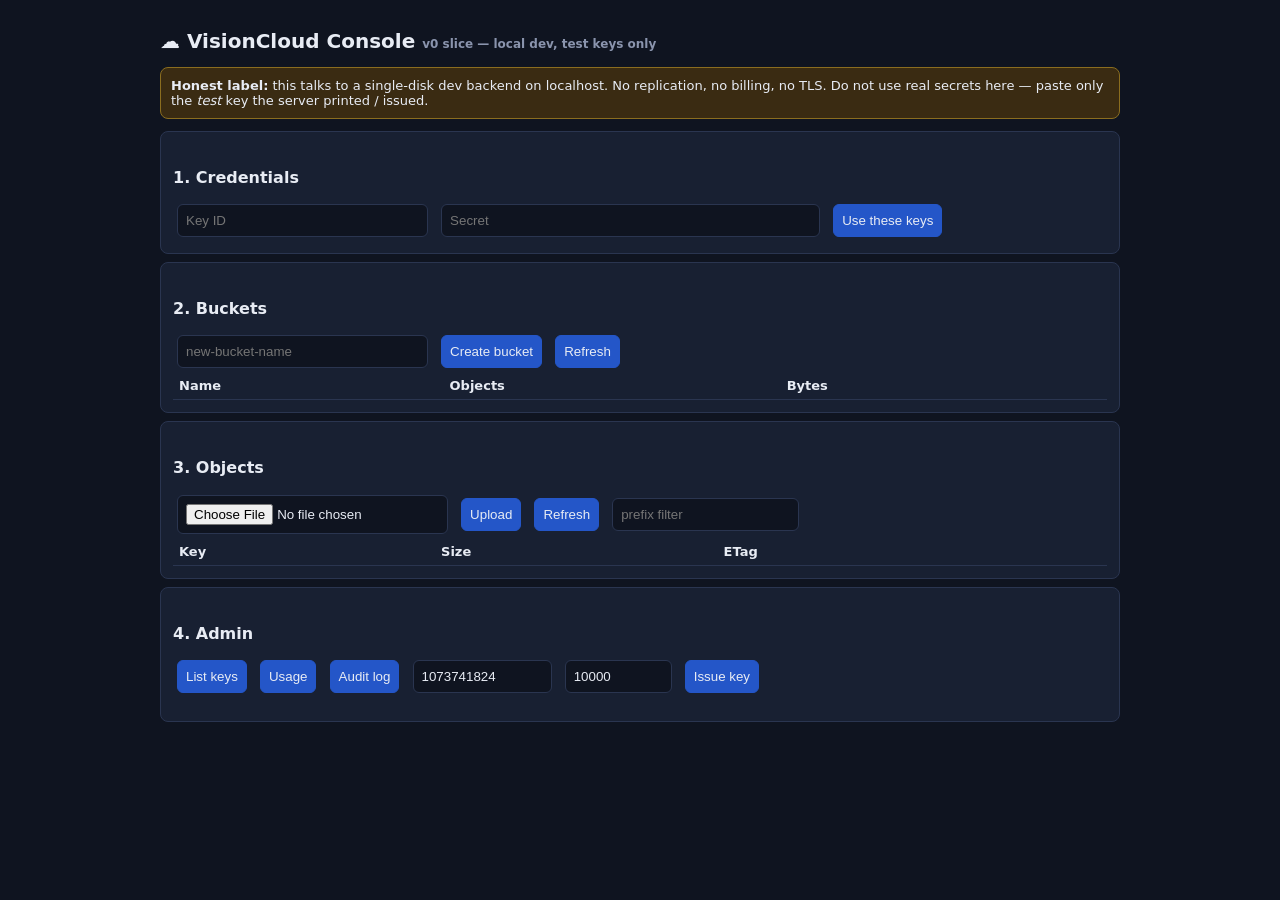
<file: vision-cloud/slice/console/index.html>
<!DOCTYPE html>
<html lang="en">
<head>
<meta charset="utf-8">
<meta name="viewport" content="width=device-width, initial-scale=1">
<title>VisionCloud Console — v0 slice</title>
<style>
  body{font-family:system-ui,sans-serif;max-width:960px;margin:0 auto;padding:16px;background:#0f1420;color:#e8ecf4}
  h1{font-size:20px} h2{font-size:16px;margin-top:24px}
  .card{background:#182032;border:1px solid #2a3550;border-radius:8px;padding:12px;margin:8px 0}
  input,button{padding:8px;margin:4px;border-radius:6px;border:1px solid #2a3550;background:#0f1420;color:#e8ecf4}
  button{cursor:pointer;background:#2456c8;border-color:#2456c8} button:hover{background:#1b44a5}
  button.danger{background:#8c2b2b;border-color:#8c2b2b}
  table{width:100%;border-collapse:collapse;font-size:13px} td,th{border-bottom:1px solid #2a3550;padding:6px;text-align:left}
  code{font-size:12px;word-break:break-all} .muted{color:#8a94ad;font-size:12px}
  .warn{background:#3a2b12;border:1px solid #8a6d1f;border-radius:8px;padding:10px;margin:12px 0;font-size:13px}
</style>
</head>
<body>
<h1>☁️ VisionCloud Console <span class="muted">v0 slice — local dev, test keys only</span></h1>
<div class="warn"><b>Honest label:</b> this talks to a single-disk dev backend on localhost.
No replication, no billing, no TLS. Do not use real secrets here — paste only the
<em>test</em> key the server printed / issued.</div>

<div class="card">
<h2>1. Credentials</h2>
<input id="keyId" placeholder="Key ID" size="28">
<input id="secret" type="password" placeholder="Secret" size="44">
<button onclick="saveCreds()">Use these keys</button>
<span id="credState" class="muted"></span>
</div>

<div class="card">
<h2>2. Buckets</h2>
<input id="newBucket" placeholder="new-bucket-name" size="28">
<button onclick="createBucket()">Create bucket</button>
<button onclick="listBuckets()">Refresh</button>
<table id="buckets"><tr><th>Name</th><th>Objects</th><th>Bytes</th><th></th></tr></table>
</div>

<div class="card">
<h2>3. Objects <span id="curBucket" class="muted"></span></h2>
<input type="file" id="fileInput">
<button onclick="upload()">Upload</button>
<button onclick="listObjects()">Refresh</button>
<input id="prefix" placeholder="prefix filter" size="20">
<table id="objects"><tr><th>Key</th><th>Size</th><th>ETag</th><th></th></tr></table>
</div>

<div class="card">
<h2>4. Admin</h2>
<button onclick="listKeys()">List keys</button>
<button onclick="showUsage()">Usage</button>
<button onclick="showAudit()">Audit log</button>
<input id="qBytes" placeholder="quota bytes" size="14" value="1073741824">
<input id="qReqs" placeholder="reqs/day" size="10" value="10000">
<button onclick="createKey()">Issue key</button>
<pre id="adminOut" class="muted"></pre>
</div>

<script>
const API = location.origin;
let KEY_ID = localStorage.getItem('vc_key') || '';
let SECRET = localStorage.getItem('vc_secret') || '';
keyId.value = KEY_ID; secret.value = SECRET;
if (KEY_ID) credState.textContent = 'using saved key: ' + KEY_ID;

function saveCreds(){ KEY_ID = keyId.value.trim(); SECRET = secret.value.trim();
  localStorage.setItem('vc_key', KEY_ID); localStorage.setItem('vc_secret', SECRET);
  credState.textContent = 'using key: ' + KEY_ID; }

async function sha256hex(buf){
  const d = await crypto.subtle.digest('SHA-256', buf); return hex(d); }
function hex(buf){ return [...new Uint8Array(buf)].map(b=>b.toString(16).padStart(2,'0')).join(''); }
async function hmacHex(secret, msg){
  const k = await crypto.subtle.importKey('raw', new TextEncoder().encode(secret),
    {name:'HMAC', hash:'SHA-256'}, false, ['sign']);
  return hex(await crypto.subtle.sign('HMAC', k, new TextEncoder().encode(msg))); }

async function sign(method, path, query, body){
  const enc = new TextEncoder();
  const bodyHash = await sha256hex(body || new Uint8Array());
  const qs = Object.keys(query).sort().map(k=>k+'='+query[k]).join('&');
  const date = String(Math.floor(Date.now()/1000));
  const canon = [method, path, qs, date, bodyHash].join('\n');
  const sig = await hmacHex(SECRET, 'VC-HMAC-SHA256\n' + canon);
  return { 'Authorization': 'VC-HMAC-SHA256 Credential='+KEY_ID+', Signature='+sig,
           'X-VC-Date': date };
}

async function call(method, rawPath, query={}, body=null, ctype=null){
  // rawPath is the UNENCODED path ("/bucket/some key"); the server verifies the
  // signature over the percent-DECODED path, so we sign rawPath and encode only
  // for the wire.
  const urlPath = rawPath.split('/').map(encodeURIComponent).join('/');
  const q = Object.keys(query).length ? '?' + new URLSearchParams(query).toString() : '';
  let raw = null;
  if (body instanceof Uint8Array) raw = body;
  else if (body) raw = new TextEncoder().encode(typeof body === 'string' ? body : JSON.stringify(body));
  const h2 = await sign(method, rawPath, query, raw);
  if (ctype) h2['Content-Type'] = ctype;
  const r = await fetch(API + urlPath + q, {method, headers: h2, body: raw});
  const txt = await r.text();
  let j = null; try { j = JSON.parse(txt); } catch(e){}
  if (!r.ok) throw new Error(r.status + ' ' + (j?.error?.code || txt.slice(0,120)));
  return j ?? txt;
}
const esc = s => String(s).replace(/[&<>"]/g, c=>({'&':'&amp;','<':'&lt;','>':'&gt;','"':'&quot;'}[c]));

let CUR = '';
async function listBuckets(){
  const j = await call('GET','/',{all:'1'}).catch(e=>{alert(e.message);return null;});
  if(!j) return;
  buckets.innerHTML = '<tr><th>Name</th><th>Objects</th><th>Bytes</th><th></th></tr>' +
    j.buckets.map(b=>`<tr><td><code>${esc(b.name)}</code></td><td>${b.objects}</td><td>${b.bytes}</td>
      <td><button onclick="openBucket('${esc(b.name)}')">Open</button>
      <button class="danger" onclick="delBucket('${esc(b.name)}')">Delete</button></td></tr>`).join('');
}
async function createBucket(){ const n = newBucket.value.trim(); if(!n) return;
  await call('PUT','/'+n).catch(e=>alert(e.message)); listBuckets(); }
async function delBucket(n){ if(!confirm('Delete bucket '+n+'? (must be empty)')) return;
  await call('DELETE','/'+n).catch(e=>alert(e.message));
  if (CUR===n){CUR='';curBucket.textContent='';objects.innerHTML='';} listBuckets(); }
async function openBucket(n){ CUR=n; curBucket.textContent='— '+n; listObjects(); }

async function listObjects(){
  if(!CUR){alert('open a bucket first');return;}
  const j = await call('GET','/'+CUR,{list:'',prefix:prefix.value,'max-keys':'200'})
    .catch(e=>{alert(e.message);return null;});
  if(!j) return;
  objects.innerHTML = '<tr><th>Key</th><th>Size</th><th>ETag</th><th></th></tr>' +
    j.objects.map(o=>`<tr><td><code>${esc(o.key)}</code></td><td>${o.size}</td>
      <td><code>${esc(o.etag.slice(0,12))}…</code></td>
      <td><button onclick="download('${esc(o.key)}')">Download</button>
      <button onclick="presign('${esc(o.key)}')">Presigned link</button>
      <button class="danger" onclick="delObj('${esc(o.key)}')">Delete</button></td></tr>`).join('')
    + (j.truncated ? '<tr><td colspan=4 class=muted>truncated…</td></tr>' : '');
}

async function upload(){
  const f = fileInput.files[0]; if(!f||!CUR){alert('pick a file and open a bucket');return;}
  const buf = new Uint8Array(await f.arrayBuffer());
    if (buf.length <= 8*1024*1024){
    await call('PUT', '/'+CUR+'/'+f.name, {}, buf, f.type||'application/octet-stream')
      .catch(e=>alert(e.message));
  } else {
    // multipart for large files, 5 MB parts
    const init = await call('POST','/'+CUR+'/'+f.name,{uploads:''}).catch(e=>{alert(e.message);return null;});
    if(!init) return;
    const uid = init.upload_id, PS = 5*1024*1024, parts = [];
    for(let i=0, n=1; i<buf.length; i+=PS, n++){
      const chunk = buf.slice(i, i+PS);
      const r = await call('PUT','/'+CUR+'/'+f.name,
        {partNumber:String(n), uploadId:uid}, chunk, 'application/octet-stream');
      parts.push({part_number:n, etag:r.etag});
    }
    await call('POST','/'+CUR+'/'+f.name,{uploadId:uid},{parts})
      .catch(e=>alert(e.message));
  }
  listObjects();
}
async function download(key){
  const q = { 'X-VC-Expires': String(Math.floor(Date.now()/1000)+3600), 'X-VC-KeyId': KEY_ID };
  q['X-VC-Signature'] = await hmacHex(SECRET, 'GET\n/'+CUR+'/'+key+'\n'+q['X-VC-Expires']);
  location.href = API + '/' + CUR + '/' + key.split('/').map(encodeURIComponent).join('/')
    + '?' + new URLSearchParams(q).toString();
}
async function presign(key){
  const q = { 'X-VC-Expires': String(Math.floor(Date.now()/1000)+3600), 'X-VC-KeyId': KEY_ID };
  q['X-VC-Signature'] = await hmacHex(SECRET, 'GET\n/'+CUR+'/'+key+'\n'+q['X-VC-Expires']);
  const url = API + '/' + CUR + '/' + key.split('/').map(encodeURIComponent).join('/')
    + '?' + new URLSearchParams(q).toString();
  await navigator.clipboard.writeText(url).catch(()=>{});
  alert('Presigned URL (1h) copied:\n'+url);
}
async function delObj(key){ if(!confirm('Delete '+key+'?')) return;
  await call('DELETE','/'+CUR+'/'+key)
    .catch(e=>alert(e.message)); listObjects(); }

async function listKeys(){ adminOut.textContent = JSON.stringify(
  await call('GET','/admin/keys').catch(e=>({error:e.message})), null, 1); }
async function showUsage(){ adminOut.textContent = JSON.stringify(
  await call('GET','/admin/usage').catch(e=>({error:e.message})), null, 1); }
async function showAudit(){ adminOut.textContent = JSON.stringify(
  await call('GET','/admin/audit',{limit:'20'}).catch(e=>({error:e.message})), null, 1); }
async function createKey(){
  const j = await call('POST','/admin/keys',{},
    {quota_bytes:parseInt(qBytes.value)||1073741824, quota_reqs_per_day:parseInt(qReqs.value)||10000})
    .catch(e=>{alert(e.message);return null;});
  if(j){ adminOut.textContent = 'ISSUED — copy the secret now (shown once):\n' + JSON.stringify(j, null, 1); }
}
listBuckets();
</script>
</body>
</html>
</file>
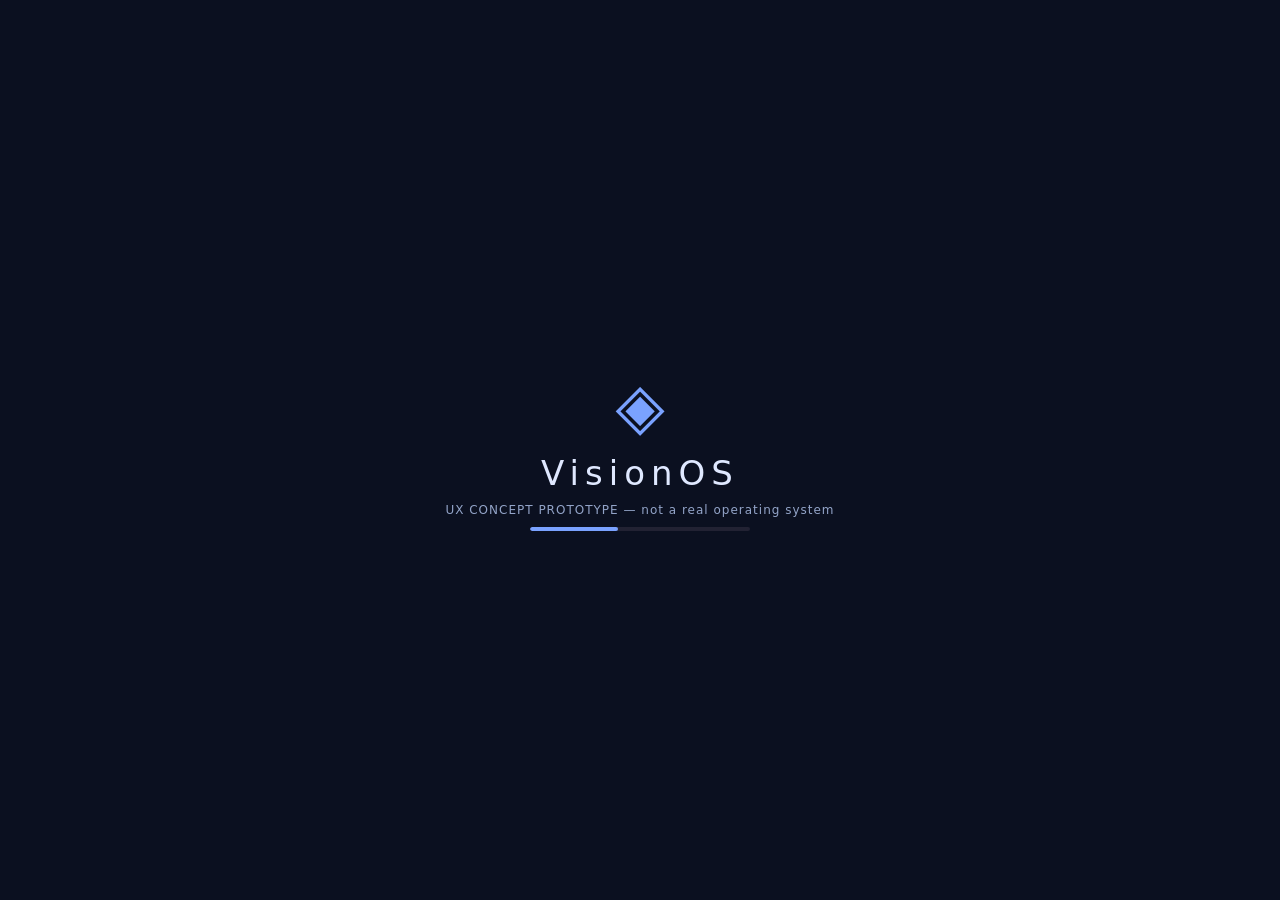
<file: vision-os/slice/desktop/index.html>
<!DOCTYPE html>
<html lang="en">
<head>
<meta charset="UTF-8">
<meta name="viewport" content="width=device-width, initial-scale=1.0">
<title>VisionOS — UX Concept Prototype</title>
<link rel="stylesheet" href="styles.css">
</head>
<body>
<!-- BOOT SCREEN -->
<div id="boot">
  <div class="boot-logo">◈</div>
  <div class="boot-name">VisionOS</div>
  <div class="boot-sub">UX CONCEPT PROTOTYPE — not a real operating system</div>
  <div class="boot-bar"><div class="boot-fill"></div></div>
</div>

<!-- DESKTOP -->
<div id="desktop" class="hidden">
  <div id="prototype-banner">UX CONCEPT PROTOTYPE — a web page, not an OS. Real subsystem: U-PERM capability library (see slice/uperm/).</div>
  <div id="icons"></div>
  <div id="windows"></div>
  <div id="taskbar">
    <button id="launcher-btn" title="Launcher">◈</button>
    <div id="taskbar-windows"></div>
    <div id="clock"></div>
  </div>
  <div id="launcher" class="hidden"></div>
</div>

<script src="fs.js"></script>
<script src="os.js"></script>
</body>
</html>
</file>
<file: vision-os/slice/desktop/styles.css>
/* VisionOS shell prototype styles. */
* { box-sizing: border-box; margin: 0; padding: 0; }
html, body { height: 100%; overflow: hidden; font-family: "Segoe UI", system-ui, sans-serif; }
.hidden { display: none !important; }

/* Boot */
#boot { position: fixed; inset: 0; background: #0b1020; color: #dfe8ff; display: flex;
  flex-direction: column; align-items: center; justify-content: center; gap: 10px; z-index: 1000; }
.boot-logo { font-size: 64px; color: #7aa2ff; animation: pulse 1.4s infinite; }
@keyframes pulse { 50% { opacity: .4; } }
.boot-name { font-size: 34px; letter-spacing: 6px; }
.boot-sub { font-size: 12px; color: #93a4c8; letter-spacing: 1px; }
.boot-bar { width: 220px; height: 4px; background: #223; border-radius: 2px; overflow: hidden; }
.boot-fill { height: 100%; width: 40%; background: #7aa2ff; border-radius: 2px; animation: slide 1.2s infinite; }
@keyframes slide { 0% { margin-left: -40%; } 100% { margin-left: 100%; } }

/* Desktop */
#desktop { position: fixed; inset: 0; background: #1a2b4a; }
#prototype-banner { position: absolute; top: 0; left: 0; right: 0; z-index: 900;
  background: #b45309; color: #fff; font-size: 11px; text-align: center; padding: 3px 8px; letter-spacing: .4px; }
#icons { position: absolute; top: 40px; left: 14px; display: flex; flex-direction: column; gap: 14px; }
.dicon { width: 76px; text-align: center; cursor: pointer; padding: 6px 2px; border-radius: 8px; }
.dicon:hover, .dicon.sel { background: rgba(255,255,255,.14); }
.dic { font-size: 34px; }
.dlabel { color: #fff; font-size: 12px; text-shadow: 0 1px 3px #000; }

/* Windows */
#windows { position: absolute; inset: 26px 0 40px 0; }
.window { position: absolute; background: #f4f6fb; border-radius: 10px; overflow: hidden;
  box-shadow: 0 12px 40px rgba(0,0,0,.45); display: flex; flex-direction: column; min-width: 280px; min-height: 180px; }
.titlebar { display: flex; align-items: center; gap: 8px; padding: 8px 10px; background: #dfe5f2;
  cursor: grab; user-select: none; flex: 0 0 auto; }
.window.active .titlebar { background: #c9d6f2; }
.wtitle { font-weight: 600; font-size: 13px; flex: 1; }
.wbtns { display: flex; gap: 4px; }
.wbtns button { width: 26px; height: 22px; border: 1px solid #b9c4da; background: #fff; border-radius: 5px; cursor: pointer; font-size: 12px; }
.wbtns button:hover { background: #e8edf8; }
.wbody { flex: 1; overflow: auto; position: relative; background: #fff; }
.resize { position: absolute; right: 0; bottom: 0; width: 16px; height: 16px; cursor: nwse-resize;
  background: linear-gradient(135deg, transparent 50%, #9fb0cc 50%); }
.err { color: #b91c1c; padding: 16px; }

/* Taskbar */
#taskbar { position: absolute; left: 0; right: 0; bottom: 0; height: 40px; background: rgba(10,16,32,.92);
  display: flex; align-items: center; gap: 8px; padding: 0 10px; z-index: 950; }
#launcher-btn { width: 32px; height: 32px; border-radius: 8px; border: none; background: #7aa2ff;
  color: #0b1020; font-size: 18px; cursor: pointer; }
#taskbar-windows { display: flex; gap: 6px; flex: 1; overflow-x: auto; }
.taskbtn { background: #22304f; color: #dfe8ff; border: none; border-radius: 6px; padding: 6px 10px;
  font-size: 12px; cursor: pointer; white-space: nowrap; }
.taskbtn.active { background: #3b5386; }
#clock { color: #dfe8ff; font-size: 13px; font-variant-numeric: tabular-nums; }

/* Launcher */
#launcher { position: absolute; left: 10px; bottom: 48px; z-index: 960; background: #101a30;
  border-radius: 12px; padding: 10px; display: flex; flex-direction: column; gap: 4px; min-width: 200px;
  box-shadow: 0 10px 30px rgba(0,0,0,.5); }
.litem { background: none; border: none; color: #dfe8ff; text-align: left; padding: 8px 10px;
  border-radius: 8px; font-size: 14px; cursor: pointer; }
.litem:hover { background: #22345c; }

/* Files app */
.ftoolbar { display: flex; gap: 6px; align-items: center; padding: 8px; background: #eef1f8; border-bottom: 1px solid #dde3f0; flex-wrap: wrap; }
.ftoolbar button { padding: 5px 10px; border: 1px solid #b9c4da; background: #fff; border-radius: 6px; cursor: pointer; font-size: 12px; }
.ftoolbar button:hover { background: #e2e9f8; }
.fpath { font-size: 12px; color: #556; margin-left: auto; font-family: monospace; }
.fgrid { display: flex; flex-wrap: wrap; gap: 8px; padding: 12px; align-content: flex-start; min-height: 120px; }
.fitem { width: 84px; text-align: center; padding: 8px 4px; border-radius: 8px; cursor: pointer; }
.fitem:hover { background: #eef2fb; }
.fitem.sel { background: #d7e3fb; outline: 1px solid #7aa2ff; }
.fic { font-size: 30px; }
.fname { font-size: 11px; word-break: break-word; }
.fempty { color: #889; font-size: 13px; padding: 20px; }
.fstatus { padding: 6px 10px; font-size: 11px; color: #667; border-top: 1px solid #e5e9f4; }
.fstatus.bad { color: #b91c1c; }

/* Notes */
.ntoolbar { display: flex; gap: 6px; align-items: center; padding: 8px; background: #eef1f8; border-bottom: 1px solid #dde3f0; }
.ntoolbar button { padding: 5px 12px; border: 1px solid #b9c4da; background: #fff; border-radius: 6px; cursor: pointer; font-size: 12px; }
.fname-label { font-size: 12px; color: #556; font-family: monospace; }
.nedit { width: 100%; height: calc(100% - 88px); min-height: 200px; border: none; padding: 12px;
  font-family: Consolas, monospace; font-size: 13px; resize: none; outline: none; }

/* Terminal */
.term { background: #0b1020; color: #c8f7c5; font-family: Consolas, monospace; font-size: 13px;
  padding: 10px; height: 100%; overflow-y: auto; }
.tline { display: flex; }
.prompt { color: #7aa2ff; white-space: nowrap; }
.tin { flex: 1; background: none; border: none; color: #c8f7c5; font: inherit; outline: none; }

/* Settings */
.setrow { display: flex; gap: 8px; align-items: center; padding: 14px; border-bottom: 1px solid #eef1f8; }
.setrow label { width: 90px; font-weight: 600; font-size: 13px; }
.setrow button { padding: 6px 14px; border: 1px solid #b9c4da; background: #fff; border-radius: 6px; cursor: pointer; min-width: 44px; }
.setrow button:hover { background: #e2e9f8; }

/* About */
.about { padding: 24px; font-size: 13px; line-height: 1.6; color: #334; }
.about-logo { font-size: 44px; color: #4a6fd4; }
.about h2 { margin: 4px 0 10px; letter-spacing: 3px; }
.about p { margin-bottom: 10px; }
.about code { background: #eef1f8; padding: 1px 5px; border-radius: 4px; font-size: 12px; }
.dim { color: #889; }

/* Light theme */
body.light .window { background: #ffffff; }
body.light .titlebar { background: #e8ecf5; }
body.light .window.active .titlebar { background: #d3ddf3; }
</file>
